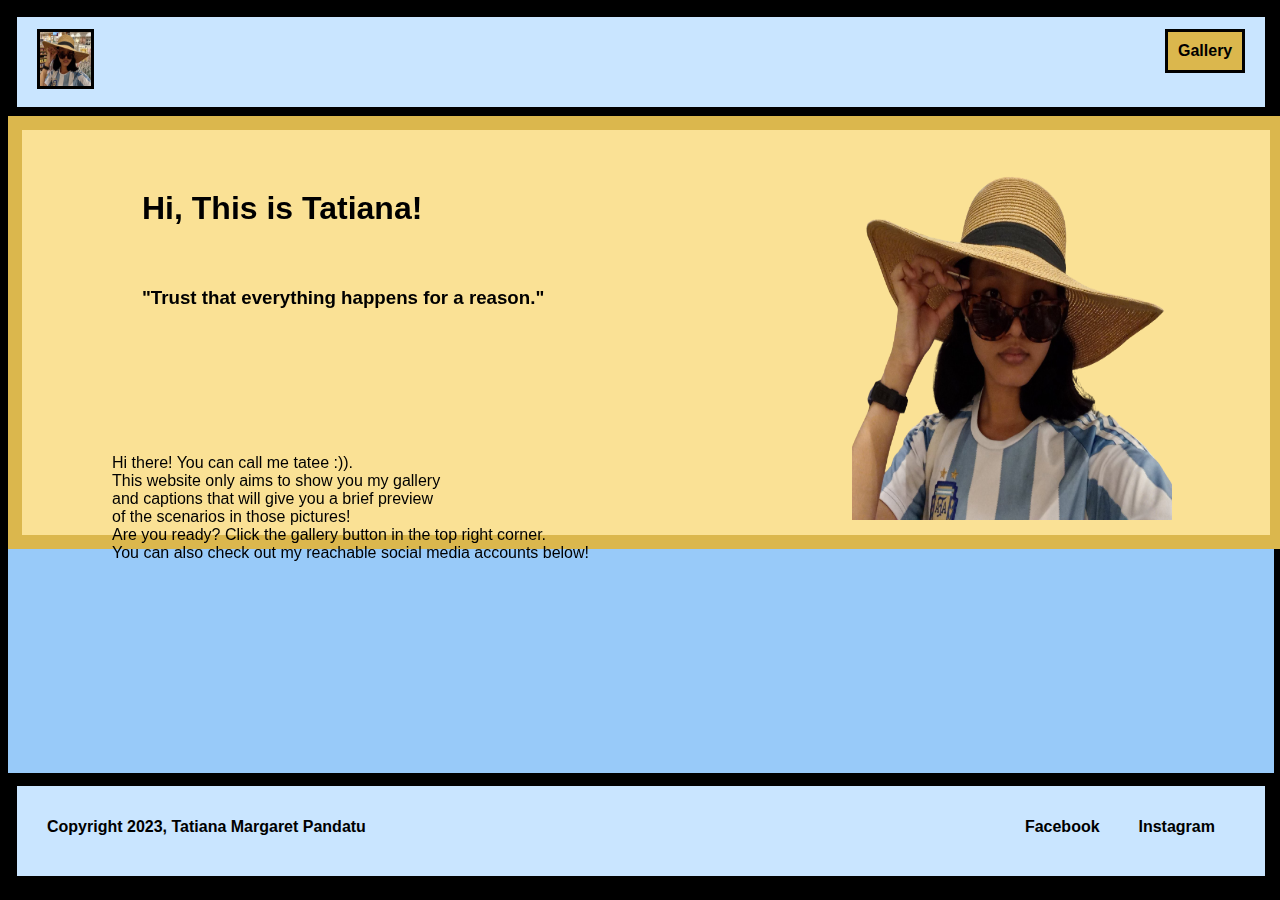
<file: index.html>
<!DOCTYPE html>
<html lang="en">
<head>
    <meta charset="UTF-8">
    <meta name="viewport" content="width=device-width, initial-scale=1.0">
    <title>Document</title>
    <link rel="stylesheet" href="style.css">

</head>
<body>
    

    <div class="nav-head-bar"> 
     
        <img src="img of me (tita look).jpg" alt="logo">

    <div class="navigationlinks">

    <div id="nav-head-bar" class="navigationlinks">
       
       <b><div id="social-media-links"><a href="gallery page.html" id="gallery">Gallery</a></div></b>

    </div>
    
    </div>
    </div>

    
    <div class="content-box">
    <div class="bannerandslogan">
     
    <img src="img_of_me__tita_look_-removebg-preview.png" alt="">

    <h1>Hi, This is Tatiana!</h1>
    <h3>"Trust that everything happens for a reason."</h3>
    
    <p>Hi there! You can call me tatee :)). <br>
        This website only aims to show you my gallery <br>
        and captions that will give you a brief preview <br>
        of the scenarios in those pictures! <br>
        Are you ready? Click the gallery button in the top right corner. <br>
        You can also check out my reachable social media accounts below! <br>
    
    </p>
    </div>
    </div>
    
    
    
    <div class="footer"> 

        <b><p>Copyright 2023, Tatiana Margaret Pandatu</p></b>

        <div class="social-media-links">
            <b><a href="https://www.facebook.com/tatianamargaret.pandatu">Facebook</a></b>
            <p>          </p>
            <b><a href="https://www.instagram.com/tatee_iskolarmwuah/">Instagram</a></b>
        </div>

    </div>

    

</body>
</html>
</file>
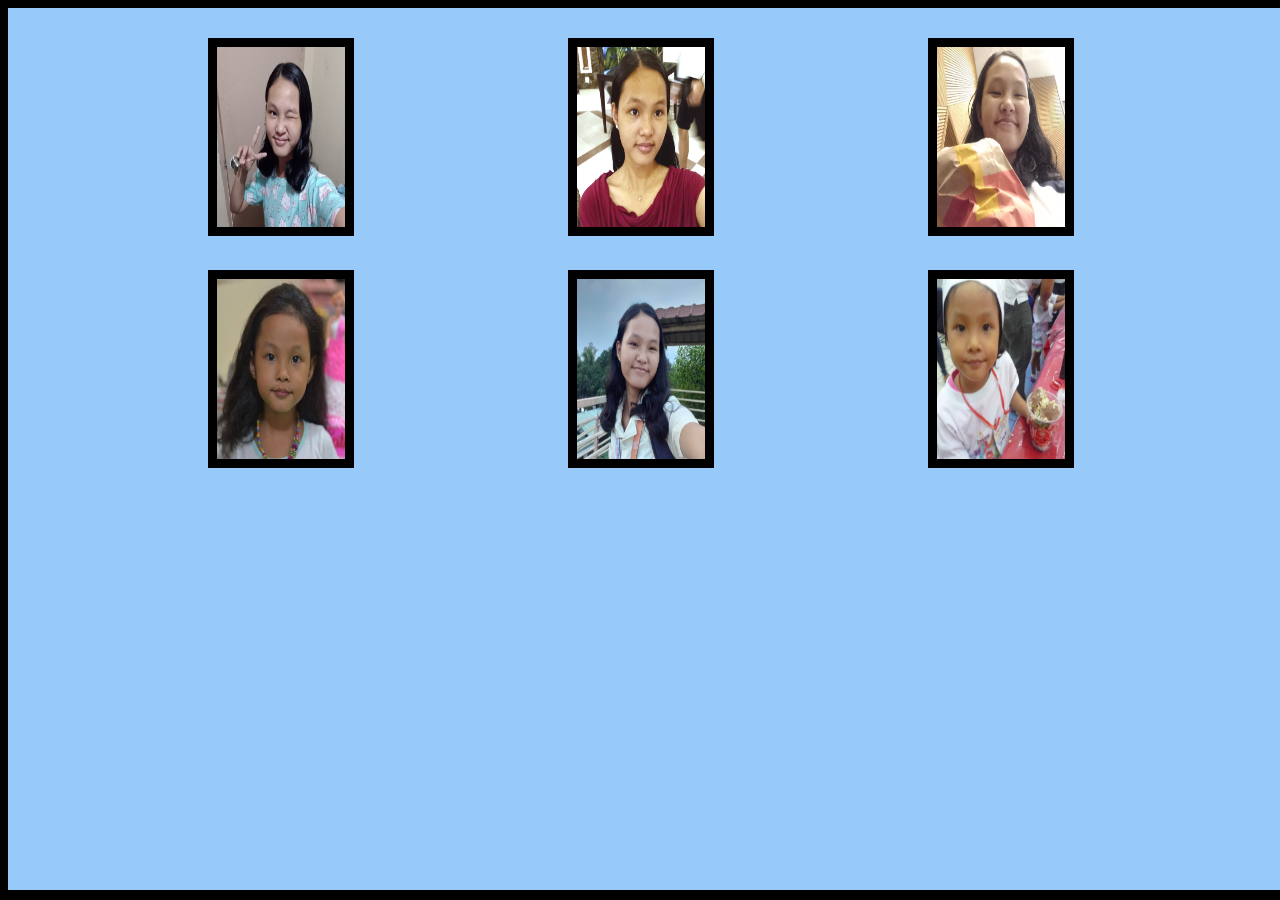
<file: gallery page.html>
<!DOCTYPE html>
<html lang="en">
<head>
    <meta charset="UTF-8">
    <meta name="viewport" content="width=device-width, initial-scale=1.0">
    <title>Document</title>
    <link rel="stylesheet" href="style.css">
</head>
<body>
    
    <div class="content-box1">

        <img title="This is an example of what I look like after school. Comfy right?" src="img of me (cat shirt).jpg" alt="me in a cat shirt">
        <img title="This was what I wore to our last year's farewell party. It was so memorable!" src="img of me (red top).jpg" alt="me in a red top">
        <img title="I ate food from mcdonalds at Vista Mall after a tiring school day. Yummy! (nilibre ako haha)" src="img of me (pe uniform).jpg" alt=""><br>
        <img title="This picture was taken by my uncle during my birthday! I was so young." src="img of me (barbie cake bg).jpg" alt="me as a kid infront of a barbie cake">
        <img title="I took this picture after a tiring but good school day." src="img of me (uniform).jpg" alt="me in pisay uniform">
        <img title="I was once a kiddie chef trying to make a good halo-halo for bread factory's program hahaha xD" src="img of me (kiddie chef).jpg" alt="me as a kiddie chef">

    </div>

</body>
</html>
</file>
<file: style.css>
.nav-head-bar{
    border: 9px solid #000000;
    width: 97.50vw;
    height: 10vh;
    background-color: #C9E5FF;
    display: inline-block;
    position: relative;
}

.nav-head-bar img{
    width: 4vw;
    height: 6vh;
    margin-left: 20px;
    margin-top: 12px;
    border: 3px solid black;
    display: inline;
    position: fixed;
}

#nav-head-bar #social-media-links a{
    padding: 10px;
    margin-left: 1148px;
    margin-top: 12px;
    font-family: 'Segoe UI', Tahoma, Geneva, Verdana, sans-serif;
    text-decoration: none;
    border: 3px solid black;
    display: inline-block;
    position: relative;
}

#gallery{background-color:#DBB74D; color:#000000;}

.content-box{
    background-color: #98caf9;
    width: 98.90vw;
    height: 73vh;
    display: inline-block;
    position: relative;
}

.bannerandslogan{
    border: 14px solid #DBB74D;
    width: 97.50vw;
    height: 45vh;
    background-color: #fae195;
    display: inline-block;
    position: fixed;
}

.bannerandslogan h1{
    margin-left: 120px;
    margin-top: 60px;
    font-family: 'Segoe UI', Tahoma, Geneva, Verdana, sans-serif;
}

.bannerandslogan h3{
    margin-left: 120px;
    margin-top: 60px;
    font-family: 'Segoe UI', Tahoma, Geneva, Verdana, sans-serif;
    position: relative;
}

.bannerandslogan p{
    margin-top: 145px;
    margin-left: 90px;
    font-family: 'Segoe UI', Tahoma, Geneva, Verdana, sans-serif;
}

.bannerandslogan img{
    width: 25vw;
    height: 40vh;
    display: inline-block;
    margin-left: 830px;
    margin-top: 30px;
    position: fixed;
}

.footer{
    border: 9px solid black;
    width: 97.50vw;
    height: 10vh;
    background-color: #C9E5FF;
    display: inline-block;
    position: fixed;
}

.footer p{
    margin-left: 30px;
    margin-top: 25px;
    font-family: 'Segoe UI', Tahoma, Geneva, Verdana, sans-serif;
    display: inline-block;
    position: relative;
}

.footer a{
    text-decoration: none;
    color: #000000;
}

.social-media-links{
    font-family: 'Segoe UI', Tahoma, Geneva, Verdana, sans-serif;
    padding: 5px;
    margin-left: 650px;
    margin-bottom: 50px;
    display: inline-block;
    position: relative;
}

.content-box1{
    background-color: #98caf9;
    width: 100vw;
    height: 98vh;
    display: inline-block;
    position: fixed;
}

.content-box1 img{
    margin-right: 10px;
    margin-top: 30px;
    margin-left: 200px;
    align-items: center;
    border: 9px solid #000000;
    width: 10vw;
    height: 20vh;
    display: inline;
    position: relative;
}

body{background-color: #000000;}
</file>
